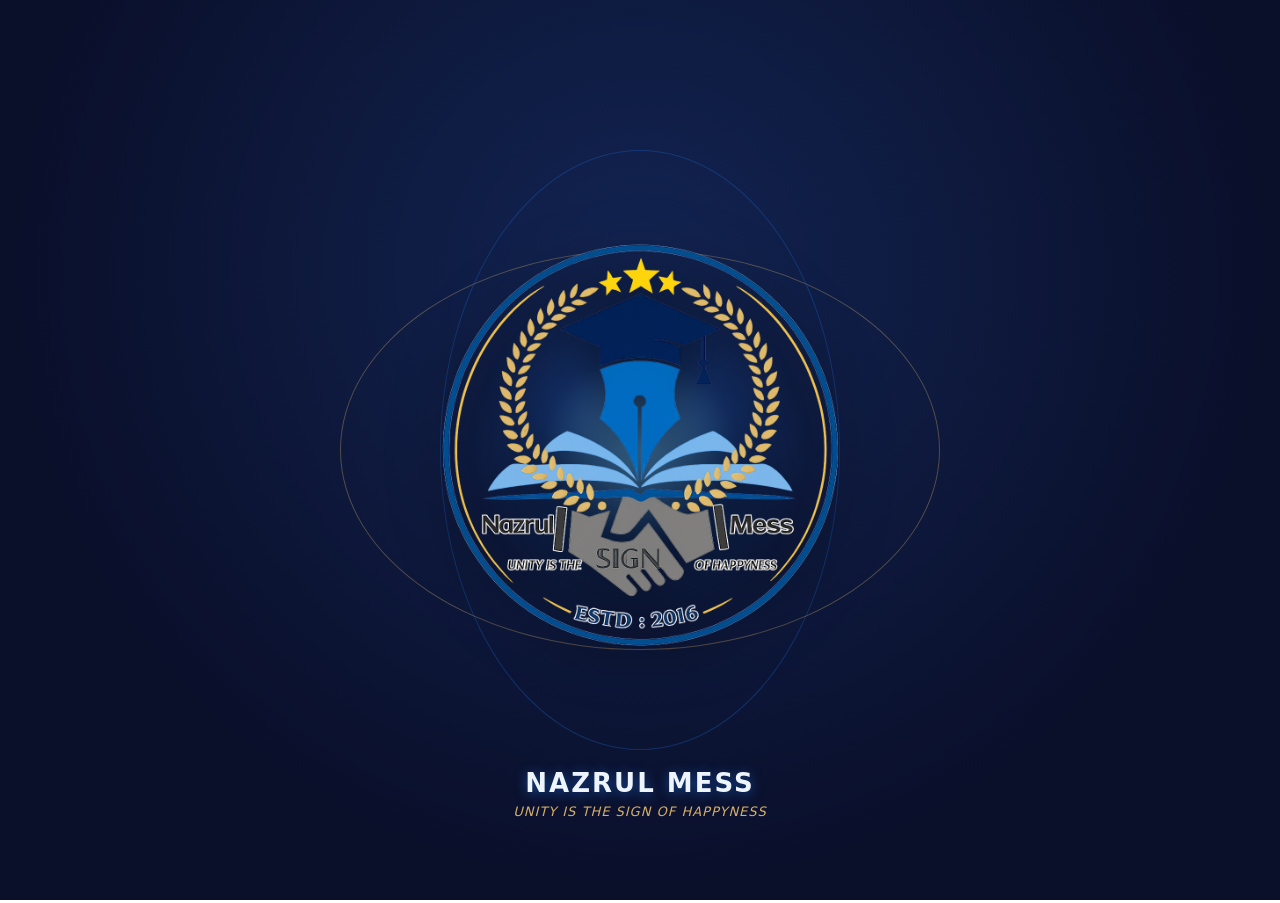
<file: index.html>
<!DOCTYPE html>
<html lang="en">
<head>
<meta charset="UTF-8">
<title>Nazrul Mess Water Management</title>
    <meta name="theme-color" content="#0a0f2a">
    <link rel="icon" type="image/png" href="logo.png">
    <link rel="manifest" href="manifest.json">

    <!-- iOS "Add to Home Screen" support (iOS ignores manifest.json) -->
    <meta name="apple-mobile-web-app-capable" content="yes">
    <meta name="apple-mobile-web-app-status-bar-style" content="black-translucent">
    <meta name="apple-mobile-web-app-title" content="Nazrul Mess">
    <link rel="apple-touch-icon" href="logo.png">
<style>
  :root{
    --navy:#0b1f4d;
    --blue:#1e6fd9;
    --gold:#d4af6a;
    --paper:#eef4fb;
    --bg1:#0a0f2a;
    --bg2:#122452;
  }
  *{box-sizing:border-box;}
  html,body{
    margin:0;height:100%;
    background:radial-gradient(ellipse at 50% 30%, var(--bg2) 0%, var(--bg1) 70%);
    overflow:hidden;
    font-family: 'Segoe UI', system-ui, sans-serif;
  }
  .stage{
    position:relative;
    width:100%;height:100vh;
    display:flex;align-items:center;justify-content:center;
  }
  .stars{position:absolute;inset:0;}
  .star{
    position:absolute;
    width:3px;height:3px;
    background:#fff;
    border-radius:50%;
    opacity:0;
    animation:twinkle 3s ease-in-out infinite;
  }
  @keyframes twinkle{
    0%,100%{opacity:0; transform:scale(0.5);}
    50%{opacity:1; transform:scale(1.3);}
  }
  .glow-ring{
    position:absolute;
    border-radius:50%;
    border:1px solid rgba(212,175,106,0.35);
    animation:spin 18s linear infinite, fadeInRing 1.5s ease-out both;
  }
  .glow-ring.r2{
    border-color:rgba(30,111,217,0.3);
    animation:spinRev 26s linear infinite, fadeInRing 1.5s ease-out both;
  }
  @keyframes spin{ from{transform:rotate(0deg);} to{transform:rotate(360deg);} }
  @keyframes spinRev{ from{transform:rotate(360deg);} to{transform:rotate(0deg);} }
  @keyframes fadeInRing{ from{opacity:0; transform:scale(0.6) rotate(0deg);} to{opacity:1;} }
  .aura{
    position:absolute;
    width:340px;height:340px;
    border-radius:50%;
    background:radial-gradient(circle, rgba(106, 195, 250, 0.656) 0%, rgba(30,111,217,0.18) 40%, transparent 70%);
    filter:blur(6px);
    animation:pulse 3.2s ease-in-out infinite, fadeIn 1s ease-out both;
  }
  @keyframes pulse{
    0%,100%{ transform:scale(1); opacity:0.7; }
    50%{ transform:scale(1.15); opacity:1; }
  }
  @keyframes fadeIn{ from{opacity:0;} to{opacity:1;} }
  .logo-wrap{
    position:relative;
    width:450px;height:450px;
    animation:entrance 1.4s cubic-bezier(.2,1.4,.4,1) both, float 4s ease-in-out 1.4s infinite;
    filter:drop-shadow(0 10px 25px rgba(0,0,0,0.55));
  }
  @keyframes entrance{
    0%{ opacity:0; transform:scale(0.2) rotate(-25deg); }
    60%{ opacity:1; transform:scale(1.08) rotate(4deg); }
    80%{ transform:scale(0.97) rotate(-2deg); }
    100%{ transform:scale(1) rotate(0deg); }
  }
  @keyframes float{
    0%,100%{ transform:translateY(0px); }
    50%{ transform:translateY(-14px); }
  }
  .logo-wrap img{
    width:100%;height:100%;
    border-radius:50%;
    display:block;
    object-fit:contain;
  }
  .shine{
    position:absolute;
    inset:0;
    overflow:hidden;
    border-radius:50%;
    pointer-events:none;
  }
  .shine::before{
    content:"";
    position:absolute;
    top:-50%;
    left:-150%;
    width:60%;
    height:200%;
    background:linear-gradient(75deg, transparent 30%, rgba(255,255,255,0.55) 50%, transparent 70%);
    transform:rotate(15deg);
    animation:sweep 3.6s ease-in-out 1.6s infinite;
  }
  @keyframes sweep{
    0%{ left:-150%; }
    35%{ left:150%; }
    100%{ left:150%; }
  }
  .sparkle{
    position:absolute;
    width:8px;height:8px;
    opacity:0;
    animation:sparkleAnim 2.6s ease-in-out infinite;
  }
  .sparkle::before,.sparkle::after{
    content:"";
    position:absolute;
    background:var(--gold);
  }
  .sparkle::before{ width:100%; height:2px; top:50%; left:0; transform:translateY(-50%); }
  .sparkle::after{ width:2px; height:100%; left:50%; top:0; transform:translateX(-50%); }
  @keyframes sparkleAnim{
    0%,100%{ opacity:0; transform:scale(0.3) rotate(0deg); }
    50%{ opacity:1; transform:scale(1.1) rotate(90deg); }
  }
  .caption{
    position:absolute;
    bottom:9%;
    left:0;right:0;
    text-align:center;
    opacity:0;
    animation:textIn 1s ease-out 1.9s forwards;
  }
  @keyframes textIn{
    from{ opacity:0; transform:translateY(18px); letter-spacing:6px; }
    to{ opacity:1; transform:translateY(0); letter-spacing:2px; }
  }
  .caption h1{
    margin:0;
    color:var(--paper);
    font-size:26px;
    font-weight:700;
    text-shadow:0 2px 12px rgba(30,111,217,0.6);
  }
  .caption p{
    margin:6px 0 0;
    color:var(--gold);
    font-size:13px;
    font-style:italic;
    letter-spacing:1px;
  }
</style>
</head>
<body>
<div class="stage" id="stage">
  <div class="stars" id="stars"></div>

  <div class="glow-ring" style="width:600px;height:400px;"></div>
  <div class="glow-ring r2" style="width:400px;height:600px;"></div>
  <div class="aura"></div>
  
  <div class="logo-wrap">
    <img src="logo.png" >
    <div class="shine"></div>
  </div>

  <div class="caption">
    <h1>NAZRUL MESS</h1>
    <p>UNITY IS THE SIGN OF HAPPYNESS</p>
  </div>
</div>

<script>
  // Register the service worker (required by Chrome/Android for the
  // app to be installable, and so the "No Internet Connection" page
  // can be served even when a page-load fails outright while offline).
  if ('serviceWorker' in navigator) {
    navigator.serviceWorker.register('sw.js').then((reg) => reg.update()).catch(() => {});
  }

  // Check if the page is being REFRESHED by the user
  const navEntries = performance.getEntriesByType('navigation');
  const isRefresh = navEntries.length > 0 && navEntries[0].type === 'reload';

  // A lightweight, same-origin request is a more reliable connectivity
  // check than navigator.onLine alone.
  async function hasRealConnection() {
    if (!navigator.onLine) return false;
    try {
      await fetch('manifest.json', { method: 'GET', cache: 'no-store' });
      return true;
    } catch (err) {
      return false;
    }
  }

  function goToMain() {
    window.location.replace('main.html');
  }

  function goToErrorPage() {
    window.location.replace('error.html?next=main.html');
  }

  async function proceedOrShowError(withFade) {
    if (await hasRealConnection()) {
      if (withFade) {
        document.body.classList.add('leaving');
        setTimeout(goToMain, FADE_OUT_TIME);
      } else {
        goToMain();
      }
    } else {
      goToErrorPage();
    }
  }

  const FADE_OUT_TIME = 600;

  // If refreshed, skip animation and go straight to main app (after
  // confirming there's actually a connection).
  if (isRefresh) {
    proceedOrShowError(false);
  } else {
    const stage = document.getElementById('stage');

    // 1. Create background stars
    const starsEl = document.getElementById('stars');
    for (let i = 0; i < 60; i++) {
      const s = document.createElement('div');
      s.className = 'star';
      s.style.left = Math.random() * 100 + '%';
      s.style.top = Math.random() * 100 + '%';
      s.style.animationDelay = (Math.random() * 3) + 's';
      s.style.animationDuration = (2 + Math.random() * 3) + 's';
      starsEl.appendChild(s);
    }

    // 2. Create sparkles
    const count = 8;
    const radius = 210;
    for (let i = 0; i < count; i++) {
      const angle = (i / count) * Math.PI * 2;
      const x = Math.cos(angle) * radius;
      const y = Math.sin(angle) * radius;
      const sp = document.createElement('div');
      sp.className = 'sparkle';
      sp.style.left = 'calc(50% + ' + x + 'px)';
      sp.style.top = 'calc(50% + ' + y + 'px)';
      sp.style.animationDelay = (i * 0.3) + 's';
      stage.appendChild(sp);
    }

    // 3. Auto-redirect timer
    const REDIRECT_DELAY = 3200;

    setTimeout(() => {
      proceedOrShowError(true);
    }, REDIRECT_DELAY);
  }
  
</script>
</body>
</html>
</file>
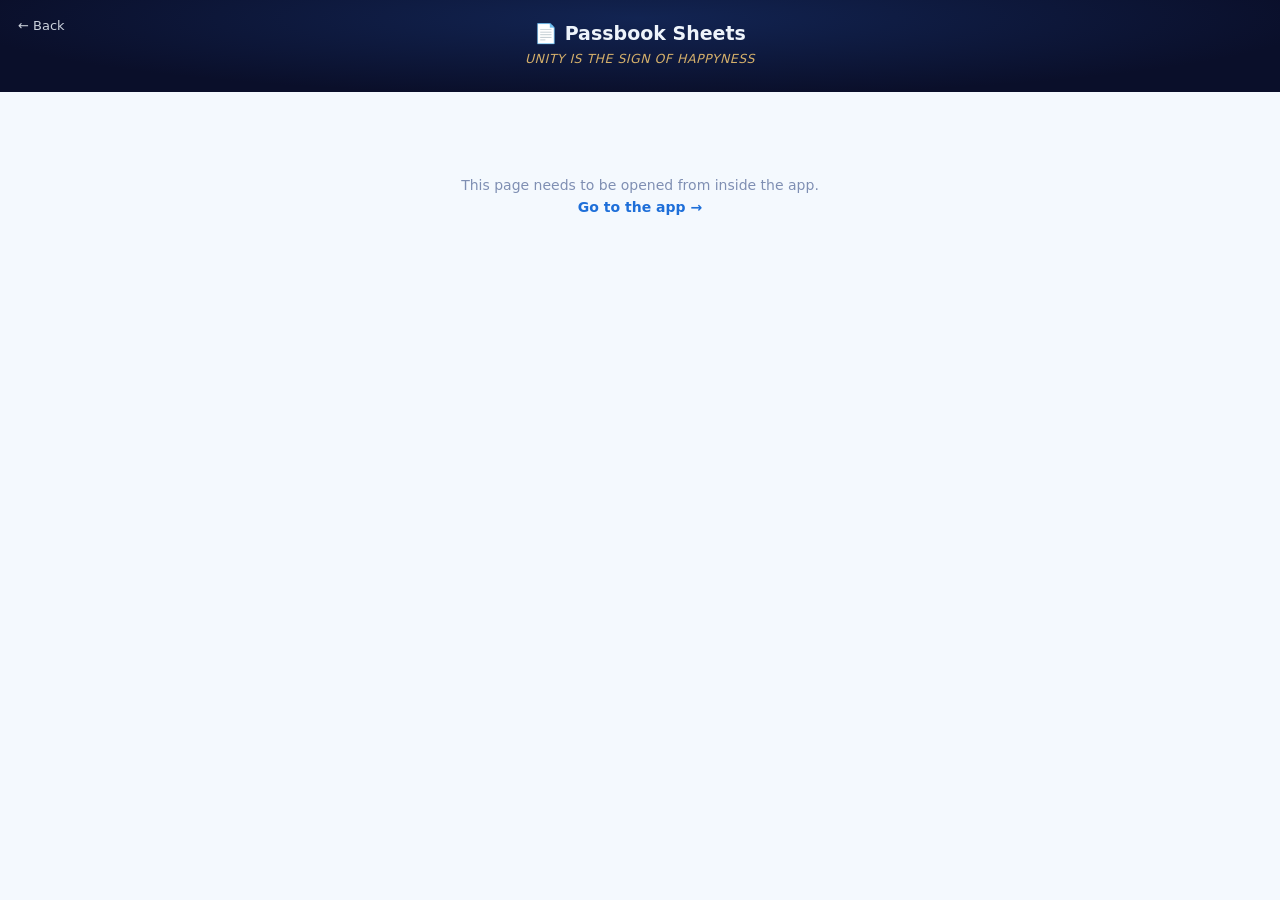
<file: sheets.html>
<!DOCTYPE html>
<html lang="en">
<head>
<meta charset="UTF-8">
<meta name="viewport" content="width=device-width, initial-scale=1.0">
<title>Passbook Sheets — Nazrul Mess</title>
<meta name="theme-color" content="#0a0f2a">
<link rel="icon" type="image/png" href="logo.png">
<style>
  :root{
    --navy:#0b1f4d;
    --blue:#1e6fd9;
    --gold:#d4af6a;
    --paper:#eef4fb;
    --bg-light:#f4f9fe;
  }
  *{box-sizing:border-box;}
  html,body{
    margin:0;
    min-height:100%;
    background:var(--bg-light);
    font-family: 'Segoe UI', system-ui, sans-serif;
    color:#0b1f4d;
  }
  header{
    position:relative;
    background: radial-gradient(ellipse at 50% 20%, #122452 0%, #0a0f2a 75%);
    padding: 22px 20px 26px;
    text-align:center;
  }
  header h1{
    margin:0;
    color:var(--paper);
    font-size:19px;
    font-weight:700;
  }
  header p{
    margin:6px 0 0;
    color:var(--gold);
    font-size:12.5px;
    font-style:italic;
    letter-spacing:0.5px;
  }
  .back-link{
    position:absolute;
    top:18px; left:18px;
    color:var(--paper);
    text-decoration:none;
    font-size:13px;
    opacity:0.85;
  }
  .back-link:hover{ opacity:1; }

  main{
    max-width: 760px;
    margin: 0 auto;
    padding: 22px 16px 40px;
  }

  .section-label{
    font-size: 13px;
    font-weight:700;
    color:#7f8fb3;
    text-transform:uppercase;
    letter-spacing:0.6px;
    margin: 22px 4px 10px;
  }
  .section-label:first-child{ margin-top:0; }

  .sheet-card{
    background:#fff;
    border-radius: 14px;
    border: 1px solid #e2e9f5;
    margin-bottom: 12px;
    overflow:hidden;
  }
  .sheet-card-header{
    display:flex;
    align-items:center;
    justify-content:space-between;
    padding: 14px 16px;
    cursor:pointer;
    user-select:none;
  }
  .sheet-card-header h3{
    margin:0;
    font-size:14.5px;
    color:#0b1f4d;
  }
  .sheet-card-header .chevron{
    transition: transform 0.2s ease;
    color:#7f8fb3;
    font-size:13px;
  }
  .sheet-card.open .chevron{ transform: rotate(180deg); }
  .sheet-card.disabled .sheet-card-header{ cursor:default; }
  .sheet-card.disabled h3{ color:#aab6cf; }
  .badge-soon{
    font-size:10.5px;
    background:#eef4fb;
    color:#7f8fb3;
    padding:3px 8px;
    border-radius:999px;
    margin-left:8px;
    font-weight:600;
  }
  .sheet-card-body{
    display:none;
    padding: 0 16px 16px;
  }
  .sheet-card.open .sheet-card-body{ display:block; }
  .sheet-card iframe{
    width:100%;
    height: 480px;
    border: 1px solid #e2e9f5;
    border-radius: 10px;
  }

  /* Single fixed view for members (no accordion needed, just one sheet) */
  .single-sheet h2{
    font-size:16px;
    margin: 4px 4px 12px;
  }
  .single-sheet iframe{
    width:100%;
    height: 520px;
    border: 1px solid #e2e9f5;
    border-radius: 12px;
    background:#fff;
  }

  .notice{
    text-align:center;
    color:#7f8fb3;
    font-size:14px;
    padding: 60px 20px;
    line-height:1.6;
  }
  .notice a{ color:var(--blue); font-weight:600; text-decoration:none; }
</style>
</head>
<body>
<header>
  <a class="back-link" href="main.html">← Back</a>
  <h1>📄 Passbook Sheets</h1>
  <p>UNITY IS THE SIGN OF HAPPYNESS</p>
</header>

<main id="mainContent">
  <div class="notice">Loading...</div>
</main>

<script>
  // Register the service worker so this page is also covered by the
  // offline fallback (and installability), same as index.html/main.html.
  if ('serviceWorker' in navigator) {
    navigator.serviceWorker.register('sw.js').then((reg) => reg.update()).catch(() => {});
  }

  // If there's genuinely no connection when this page is opened
  // (directly, refreshed, or reopened later), bounce to the same
  // "No Internet Connection" page used elsewhere in the app — and
  // bring the visitor straight back to this exact view (role/room and
  // all) once they're back online, instead of dumping them on main.html.
  (async function checkConnectionOnLoad() {
    const returnTo = 'sheets.html' + location.search;
    if (!navigator.onLine) {
      window.location.replace('error.html?next=' + encodeURIComponent(returnTo));
      return;
    }
    try {
      await fetch('manifest.json', { method: 'GET', cache: 'no-store' });
    } catch (err) {
      window.location.replace('error.html?next=' + encodeURIComponent(returnTo));
    }
  })();

  const ROOM_SHEET_URLS = {
    "1": "https://docs.google.com/spreadsheets/d/e/2PACX-1vRV7hBh_s02XKs6i0FTeEv4K8ItIfLhRjMDpMVBLH_vw-LbkS6U2NXuutwfMLHv5UypFxJ8Xef4PK7Q/pubhtml?gid=910776185&amp;single=true&amp;widget=true&amp;headers=false",
    "2": "https://docs.google.com/spreadsheets/d/e/2PACX-1vRV7hBh_s02XKs6i0FTeEv4K8ItIfLhRjMDpMVBLH_vw-LbkS6U2NXuutwfMLHv5UypFxJ8Xef4PK7Q/pubhtml?gid=1629432140&amp;single=true&amp;widget=true&amp;headers=false",
    "3": "https://docs.google.com/spreadsheets/d/e/2PACX-1vRV7hBh_s02XKs6i0FTeEv4K8ItIfLhRjMDpMVBLH_vw-LbkS6U2NXuutwfMLHv5UypFxJ8Xef4PK7Q/pubhtml?gid=2092710598&amp;single=true&amp;widget=true&amp;headers=false",
    "4": "https://docs.google.com/spreadsheets/d/e/2PACX-1vRV7hBh_s02XKs6i0FTeEv4K8ItIfLhRjMDpMVBLH_vw-LbkS6U2NXuutwfMLHv5UypFxJ8Xef4PK7Q/pubhtml?gid=1371908801&amp;single=true&amp;widget=true&amp;headers=false",
    "5": "https://docs.google.com/spreadsheets/d/e/2PACX-1vRV7hBh_s02XKs6i0FTeEv4K8ItIfLhRjMDpMVBLH_vw-LbkS6U2NXuutwfMLHv5UypFxJ8Xef4PK7Q/pubhtml?gid=1429749661&amp;single=true&amp;widget=true&amp;headers=false",
    "6": "https://docs.google.com/spreadsheets/d/e/2PACX-1vRV7hBh_s02XKs6i0FTeEv4K8ItIfLhRjMDpMVBLH_vw-LbkS6U2NXuutwfMLHv5UypFxJ8Xef4PK7Q/pubhtml?gid=1622124997&amp;single=true&amp;widget=true&amp;headers=false",
    "7": "https://docs.google.com/spreadsheets/d/e/2PACX-1vRV7hBh_s02XKs6i0FTeEv4K8ItIfLhRjMDpMVBLH_vw-LbkS6U2NXuutwfMLHv5UypFxJ8Xef4PK7Q/pubhtml?gid=1408369666&amp;single=true&amp;widget=true&amp;headers=false",
    "8": "https://docs.google.com/spreadsheets/d/e/2PACX-1vRV7hBh_s02XKs6i0FTeEv4K8ItIfLhRjMDpMVBLH_vw-LbkS6U2NXuutwfMLHv5UypFxJ8Xef4PK7Q/pubhtml?gid=1176460031&amp;single=true&amp;widget=true&amp;headers=false",
        
  };

  const EXTRA_SHEET_URLS = {
    "Master Summary": "https://docs.google.com/spreadsheets/d/e/2PACX-1vRV7hBh_s02XKs6i0FTeEv4K8ItIfLhRjMDpMVBLH_vw-LbkS6U2NXuutwfMLHv5UypFxJ8Xef4PK7Q/pubhtml?gid=257660273&amp;single=true&amp;widget=true&amp;headers=false",
    "Admin Actions": "https://docs.google.com/spreadsheets/d/e/2PACX-1vRV7hBh_s02XKs6i0FTeEv4K8ItIfLhRjMDpMVBLH_vw-LbkS6U2NXuutwfMLHv5UypFxJ8Xef4PK7Q/pubhtml?gid=933588607&amp;single=true&amp;widget=true&amp;headers=false",
    "Room Summary" : "https://docs.google.com/spreadsheets/d/e/2PACX-1vRV7hBh_s02XKs6i0FTeEv4K8ItIfLhRjMDpMVBLH_vw-LbkS6U2NXuutwfMLHv5UypFxJ8Xef4PK7Q/pubhtml?gid=146101329&amp;single=true&amp;widget=true&amp;headers=false"
  };

  const params = new URLSearchParams(location.search);
  const role = params.get('role');
  const room = params.get('room');
  const main = document.getElementById('mainContent');

  function sheetCard(title, url, { openByDefault = false } = {}) {
    const has = !!url;
    const card = document.createElement('div');
    card.className = 'sheet-card' + (has ? '' : ' disabled') + (has && openByDefault ? ' open' : '');
    card.innerHTML = `
      <div class="sheet-card-header">
        <h3>${title}${has ? '' : '<span class="badge-soon">coming soon</span>'}</h3>
        ${has ? '<span class="chevron">▾</span>' : ''}
      </div>
      <div class="sheet-card-body"></div>
    `;
    if (has) {
      const header = card.querySelector('.sheet-card-header');
      const body = card.querySelector('.sheet-card-body');
      header.addEventListener('click', () => {
        const isOpen = card.classList.toggle('open');
        if (isOpen && !body.dataset.loaded) {
          body.innerHTML = `<iframe src="${url}" loading="lazy"></iframe>`;
          body.dataset.loaded = '1';
        }
      });
      if (openByDefault) {
        body.innerHTML = `<iframe src="${url}" loading="lazy"></iframe>`;
        body.dataset.loaded = '1';
      }
    }
    return card;
  }

  function renderMemberView(roomNum) {
    const url = ROOM_SHEET_URLS[roomNum];
    main.innerHTML = '';
    const wrap = document.createElement('div');
    wrap.className = 'single-sheet';
    if (url) {
      wrap.innerHTML = `<h2>🏠 Room ${roomNum} — Passbook</h2><iframe src="${url}" loading="lazy"></iframe>`;
    } else {
      wrap.innerHTML = `<div class="notice">The passbook sheet for Room ${roomNum} isn't linked yet. Please check back later.</div>`;
    }
    main.appendChild(wrap);
  }

  function renderAdminView() {
    main.innerHTML = '';

    const roomsLabel = document.createElement('div');
    roomsLabel.className = 'section-label';
    roomsLabel.textContent = 'Room Passbooks';
    main.appendChild(roomsLabel);

    for (let r = 1; r <= 8; r++) {
      main.appendChild(sheetCard(`Room ${r}`, ROOM_SHEET_URLS[r]));
    }

    const extraLabel = document.createElement('div');
    extraLabel.className = 'section-label';
    extraLabel.textContent = 'Other Sheets';
    main.appendChild(extraLabel);

    Object.entries(EXTRA_SHEET_URLS).forEach(([title, url]) => {
      main.appendChild(sheetCard(title, url));
    });
  }

  function renderInvalidAccess() {
    main.innerHTML = `<div class="notice">This page needs to be opened from inside the app.<br><a href="main.html">Go to the app →</a></div>`;
  }

  if (role === 'admin') {
    renderAdminView();
  } else if (role === 'user' && room) {
    renderMemberView(room);
  } else {
    renderInvalidAccess();
  }
</script>
</body>
</html>
</file>
